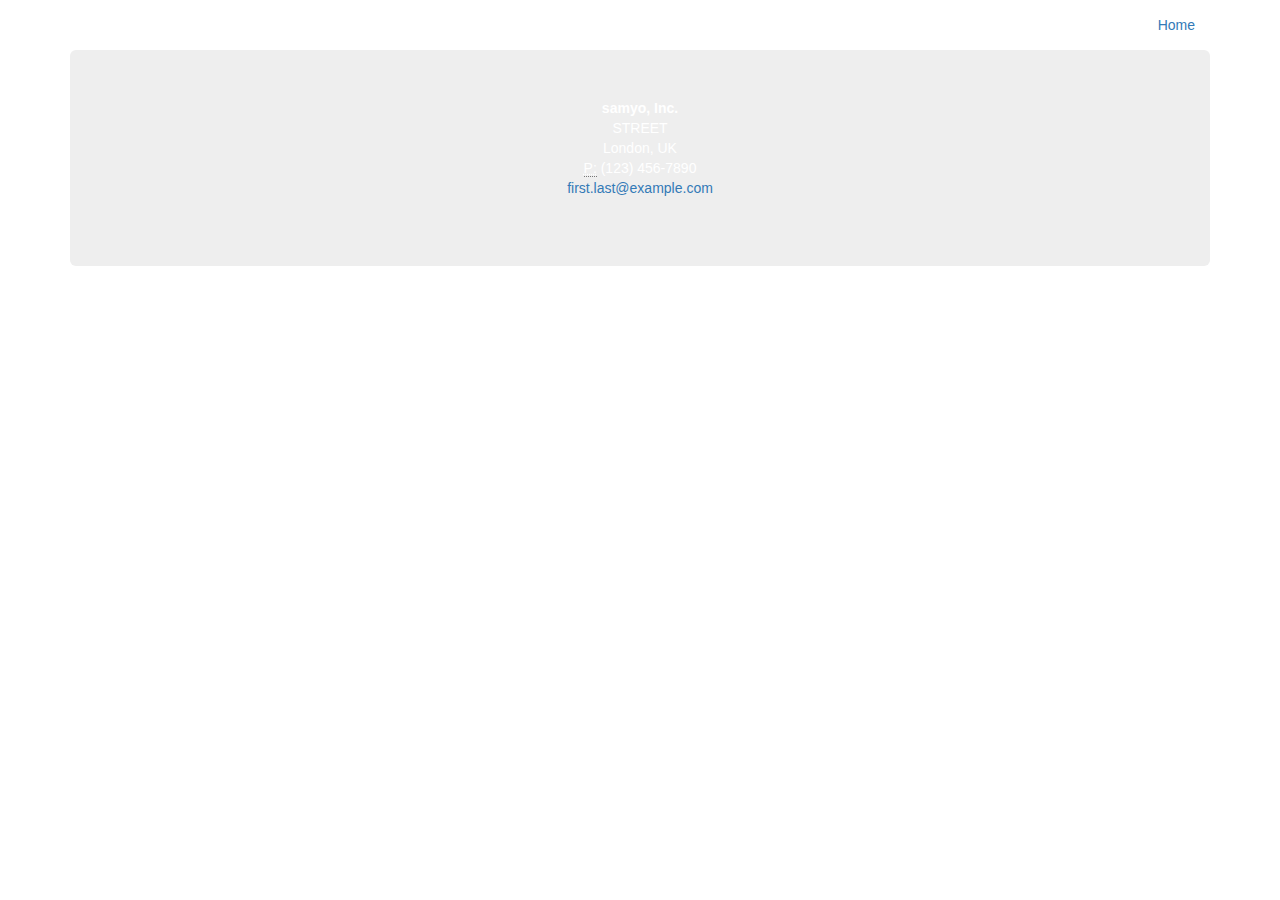
<file: contact.html>
<html>
	<head>
		<title>samyo</title>
		<link rel="stylesheet" type="text/css" href="css/bootstrap.css">
		<link rel="stylesheet" type="text/css" href="style1.css">
	</head>
	<body>
		<div class="container">
<!-- Nav -->
			<ul class="nav navbar-nav pull-right">
  				<li class="nav-item"><a href="index.html">Home</a></li>
			</ul>
<!-- first row -->
<!-- Contact info -->
			<div class="row">
				<div class="col-md-12">  
					<div class="jumbotron text-center">
						<address>
 							<strong>samyo, Inc.</strong><br>
  							STREET<br>
  							London, UK<br>
  							<abbr title="Phone">P:</abbr> (123) 456-7890<br>
  							<a href="mailto:#">first.last@example.com</a>
  						</adress>
  					</div>
  				</div> 
			</div> 
		</div>
	</body>
</html>
</file>
<file: style1.css>
.jumbotron{
	background-image: url('http://i.imgur.com/JApi66Y.jpg');
	color: white;
}


/* second row
.second-row{
	background-image: url('https://s-media-cache-ak0.pinimg.com/236x/49/5c/a2/495ca2c1079f95ff025d5dcbeb561138.jpg');

}
*/
</file>
